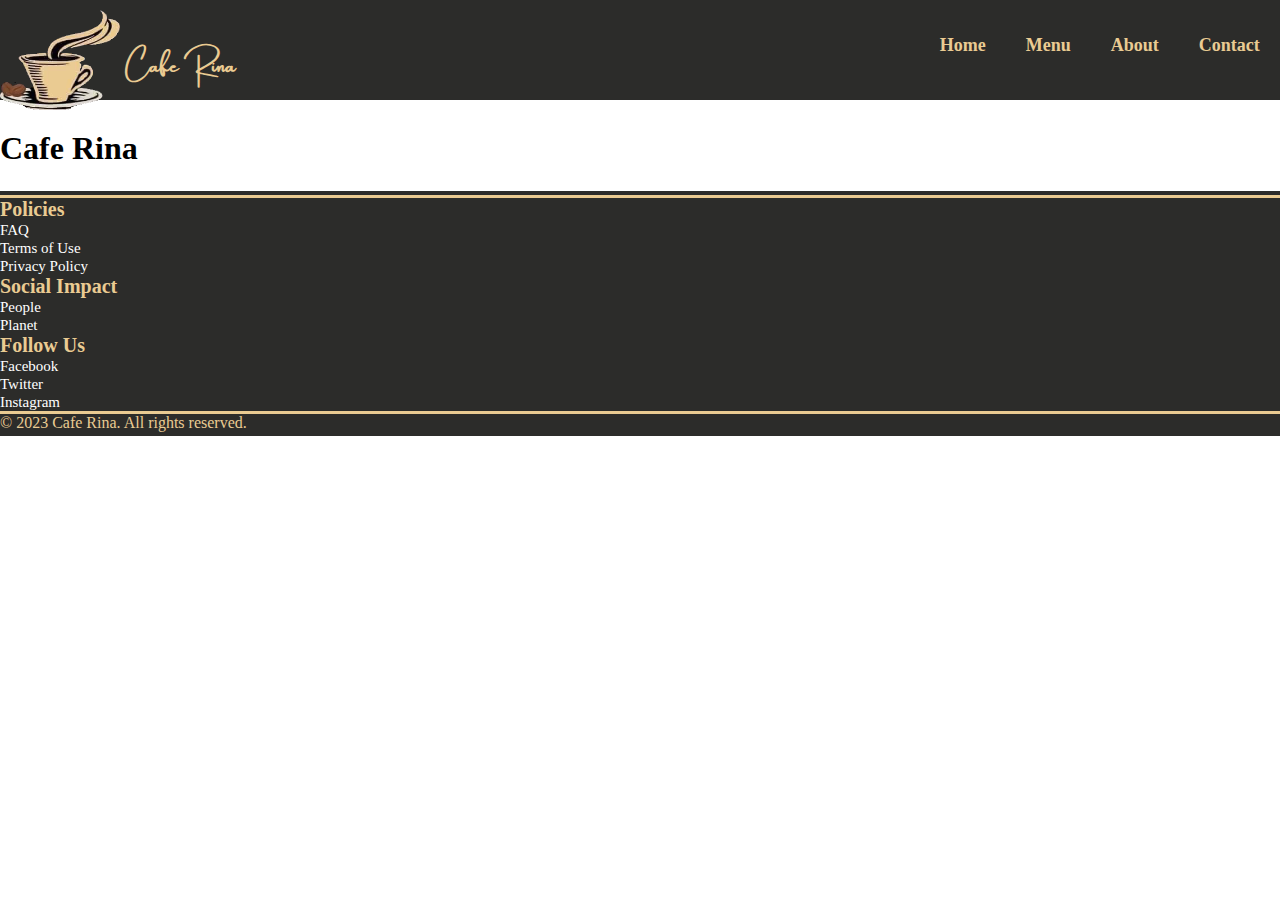
<file: menu.html>
<!DOCTYPE html>
<html lang="en">
<head>
    <meta charset="UTF-8">
    <meta http-equiv="X-UA-Compatible" content="IE=edge">
    <meta name="viewport" content="width=device-width, initial-scale=1.0">
    <title>Cafe Rina</title>
    <link href="https://cdn.jsdelivr.net/npm/bootstrap@5.3.0-alpha3/dist/css/bootstrap.min.css" rel="stylesheet" integrity="sha384-KK94CHFLLe+nY2dmCWGMq91rCGa5gtU4mk92HdvYe+M/SXH301p5ILy+dN9+nJOZ" crossorigin="anonymous">
    <link rel="stylesheet" href="https://cdnjs.cloudflare.com/ajax/libs/font-awesome/6.4.0/css/all.min.css" integrity="sha512-iecdLmaskl7CVkqkXNQ/ZH/XLlvWZOJyj7Yy7tcenmpD1ypASozpmT/E0iPtmFIB46ZmdtAc9eNBvH0H/ZpiBw==" crossorigin="anonymous" referrerpolicy="no-referrer" />
    <link rel="stylesheet" href="css/style.css">
    <link rel="shortcut icon" href="img/favicon.ico" type="image/x-icon">
</head>
<body>
    <header class="container-fluid">
        <div class="custom-col-xsm-11 custom-col-sm-11 col-md-4 col-lg-4">
            <div class="logo-icon-container">
                <img src="img/cafe-rina-icon.png" alt="Image description">
            </div>
            <div class="brand-container">
                <h3><a href="#">Cafe Rina</a></h3>
            </div>
        </div>
        <nav class="custom-col-xsm-1 custom-col-sm-1 col-sm-2 col-md-8 col-lg-8">
            <div class="hamburger">
                <div class="line"></div>
                <div class="line"></div>
                <div class="line"></div>
            </div>
            <div>
            <ul class="menu">
                <li><a href="index.html">Home</a></li>
                <li><a href="menu.html">Menu</a></li>
                <li><a href="#">About</a></li>
                <li><a href="#">Contact</a></li>
            </ul>
            <ul class="hidden-menu">
                <li><a href="index.html">Home</a></li>
                <li><a href="menu.html">Menu</a></li>
                <li><a href="#">About</a></li>
                <li><a href="#">Contact</a></li>
            </ul>
            </div>
        </nav>
    </header>
    <main class="menu-main">
        <section class="menu-section-1">
            <h1>Cafe Rina</h1>
        </section>
    </main>
    <footer>
        <hr>
        <div class="container">
            <div class="row">
                <div class="max-custom-col-sm-6 col-md-4">
                    <h5>Policies</h5>
                    <ul class="list-unstyled">
                        <li><a href="#">FAQ</a></li>
                        <li><a href="#">Terms of Use</a></li>
                        <li><a href="#">Privacy Policy</a></li>
                    </ul>
                </div>
                <div class="max-custom-col-sm-6 col-md-4">
                    <h5>Social Impact</h5>
                    <ul class="list-unstyled">
                        <li><a href="#">People</a></li>
                        <li><a href="#">Planet</a></li>
                    </ul>
                </div>
                <div class="max-custom-col-sm-6 col-md-4">
                    <h5>Follow Us</h5>
                    <ul class="list-unstyled">
                        <li><a href="#"><i class="fab fa-facebook"></i> Facebook</a></li>
                        <li><a href="#"><i class="fab fa-twitter"></i> Twitter</a></li>
                        <li><a href="#"><i class="fab fa-instagram"></i> Instagram</a></li>
                    </ul>
                </div>
            </div>
            <hr>
            <p class="text-center">&copy; 2023 Cafe Rina. All rights reserved.</p>
        </div>
    </footer>
    <script src="https://cdn.jsdelivr.net/npm/bootstrap@5.3.0-alpha3/dist/js/bootstrap.bundle.min.js" integrity="sha384-ENjdO4Dr2bkBIFxQpeoTz1HIcje39Wm4jDKdf19U8gI4ddQ3GYNS7NTKfAdVQSZe" crossorigin="anonymous"></script>
    <script>
        const hamburger = document.querySelector('.hamburger');
        const menu = document.querySelector('.hidden-menu');
        const videos = document.querySelectorAll('video');
        const carouselButtons = document.querySelectorAll('.carousel-control-prev, .carousel-control-next');

        hamburger.addEventListener('click', () => {
        hamburger.classList.toggle('active');
        menu.classList.toggle('active');
        if (hamburger.classList.contains('active')) {
            menu.style.display = 'block';
        } else {
            menu.style.display = 'none';
        }
        });
    </script>
</body>
</html>
</file>
<file: css/style.css>
/* GLOBAL */
* {
    margin: 0;
    padding: 0;
}
/* GLOBAL */

/* HEADER */
header {
    background-color: #2c2c2a;
    z-index: 2;
}

header img {
    padding: 10px 9px;
    padding-left: 0;
    width: 100%;
    height: 100%;
}

header h3 a {
    font-family: 'Amsterdam Signature One', cursive;
    color: #eacb92;
    margin-left: 5px;
    text-decoration: none;
    /* fallback font for devices that don't support the custom font */
}

header li a {
    color: #eacb92;
    font-weight: bold;
}

.brand-container{
    text-align: left;
}

.hamburger {
    display: none;
    cursor: pointer;
    float: right;
}

.line {
    width: 25px;
    height: 3px;
    background-color: #eacb92;
    margin: 5px 0;
}

.menu {
    display: flex;
    list-style: none;
    float: right;
}

.menu li a {
    display: inline-block;
    text-decoration: none;
}

.hidden-menu {
    display: none;
    list-style: none;
}

.hidden-menu li a {
    display: inline-block;
    text-decoration: none;
}
/* HEADER */

.home-cover {
    position: relative;
}

.home-cover img {
    display: block;
    width: 100%;
    object-fit: cover;
}

.home-cover h1 {
    position: absolute;
    top: 15%;
    left: 40%;
    right: 5%;
    /* transform: translate(-50%, -50%); */
    z-index: 1;
    color: white;
    text-shadow: 2px 3px 5px black;
}

.home-main > section:nth-child(2) {
    margin-bottom: -5px;
}

.home-main video {
    width: 100%;
    background-color: #2c2c2a;
}

.carousel-control-prev,
.carousel-control-next {
    width: 50px; /* adjust as needed */
    height: 100px;
    overflow: hidden;
    top: 50%;
    transform: translateY(-50%);
}

.section-3 div {
    margin: 0;
    padding: 0;
}

.section-3 > div > div:first-child {
    background-color: #2c2c2a;
    text-align: center;
}

.section-3 > div:first-child h2 {
    color: #eacb92;
}

.section-3 > div:first-child h5 {
    color: white;
}

.section-3 img {
    width: 100%;
    object-fit: cover;
}

.section-3 > div > div:nth-child(1) {
    padding: 0 20px;
}

.section-4 div {
    margin: 0;
    padding: 0;
}

.section-4 > div > div:nth-child(2) {
    background-color: #2c2c2a;
    text-align: center;
    
}

.section-4 > div > div:nth-child(2) div {
    text-align: center;
}

.section-4 > div > div:nth-child(2) h2 {
    color: #eacb92;
}

.section-4 > div > div:nth-child(2) h5 {
    color: white;
}

.section-4 img {
    width: 100%;
    object-fit: cover;
}

hr {
    width: 100%;
    height: 3px;
    background-color: #eacb92;
    border: none;
    z-index: 1;
}

/* FOOTER */
footer {
    background-color: #2c2c2a;
    z-index: 0;
    margin: -6px 0;
    padding: 4px 0;
}

footer h5, footer p {
    color: #eacb92;
}

footer a{
    color: white;
    text-decoration: none;
}

footer div[class="row"] {
    text-align: left;
}
/* FOOTER */


@media only screen and (max-width: 575px) {
    .custom-col-xsm-1{width: 8.33%;}
    .custom-col-xsm-2{width: 16.66%;}
    .custom-col-xsm-3{width: 25%;}
    .custom-col-xsm-4{width: 33.33%;}
    .custom-col-xsm-5{width: 41.66%;}
    .custom-col-xsm-6{width: 50%;}
    .custom-col-xsm-7{width: 58.33%;}
    .custom-col-xsm-8{width: 66.66%;}
    .custom-col-xsm-9{width: 75%;}
    .custom-col-xsm-10{width: 83.33%;}
    .custom-col-xsm-11 {width: 91.66%;}
    .custom-col-xsm-12 {width: 100%;}

    header {
        display: flex;
        height: 60px;
    }

    header > div{
        display: flex;
    }

    header > div h3 {
        margin-top: 15px;
    }

    .logo-icon-container {
        width: 65px;
    }

    .hamburger {
        margin: 15px 10px;
    }

    .hidden-menu {
        margin-top: -10px;
    }

    main > section {
        margin: 22px 0;
    }

    .home-main h5 {
        font-size: 15px;
    }

    .home-cover img {
        height: 300px;
    }

    .home-cover h1 {
        font-size: 17px;
    }

    .home-main video {
        height: 300px;
    }
    
    .index-carousel-video-section {
        width: 100%;
    }

    footer div[class="row"] h5 {
        font-size: 16px;
    }

    footer div[class="max-custom-col-sm-6 col-md-4"] a {
        font-size: 13px;
    }
}

@media only screen and (min-width: 576px) {
    .custom-col-sm-1{width: 8.33%;}
    .custom-col-sm-2{width: 16,66%;}
    .custom-col-sm-3{width: 25%;}
    .custom-col-sm-6{width: 50%;}
    .custom-col-sm-10 {width: 83.33%;}
    .custom-col-sm-11 {width: 91.66%;}
    .custom-col-sm-12 {width: 100%;}

    header {
        display: flex;
        height: 70px;
    }

    header > div{
        display: flex;
    }

    header > div h3 {
        margin-top: 20px;
    }

    .logo-icon-container {
        width: 75px;
    }

    .hamburger {
        margin: 20px 10px;
    }

    .hidden-menu li a {
        font-size: 19px;
    }

    main > section {
        margin: 24px 0;
    }

    

    .home-cover img {
        height: 375px;
    }

    .home-cover h1 {
        font-size: 24px;
    }

    .home-main video {
        height: 375px;
    }

    footer div[class="row"] h5 {
        font-size: 17px;
    }

    footer div[class="max-custom-col-sm-6 col-md-4"] a {
        font-size: 14px;
    }
}

@media screen and (max-width: 767px) {
    max-row-md-6{
        height: 50%;
    }

    .max-custom-col-sm-6{
        width: 50%;
    }

    .hamburger {
        display: block;
    }
    .menu {
        display: none;
    }

    .hidden-menu {
        flex-direction: column;
        align-items: flex-start;
        text-align: center;
        padding: 0;
        width: 100%;
        position: absolute;
        top: 70px;
        left: 0;
        background-color: #2c2c2a;
        z-index: 999;
    }

    .hidden-menu li a {
        margin: 15px 0;
        font-weight: bold;
    }

    .section-3 img {
        height: 300px;
    }

    .section-3 > div > div:nth-child(1) {
        padding: 30px 20px;
    }

    .section-4 img {
        height: 300px;
    }

    .section-4 > div > div:nth-child(2) {
        padding: 30px 0;
    }

    .hamburger.active .line:nth-child(1) {
        transform: rotate(-45deg) translate(-6px, 6px);
    }
    
    .hamburger.active .line:nth-child(2) {
        opacity: 0;
    }
    
    .hamburger.active .line:nth-child(3) {
        transform: rotate(45deg) translate(-6px, -6px);
    }
}

@media only screen and (min-width: 768px) {
    header {
        display: flex;
        height: 80px;
    }

    header > div{
        display: flex;
    }

    header > div h3 {
        margin-top: 25px;
    }

    .logo-icon-container {
        width: 90px;
    }

    .menu li a {
        margin: 25px 20px;
        font-size: 18px;
    }

    .hidden-menu {
        display: none;
        opacity: 0;
    }

    main > section {
        margin: 26px 0;
    }

    .home-cover img {
        height: 450px;
    }

    .home-cover h1 {
        font-size: 30px;
    }

    .home-main video {
        height: 450px;
    }

    .section-3 > div > div:nth-child(1) div {
        position: relative;
        top: 50%;
        transform: translateY(-50%);
    }

    .section-4 > div > div:nth-child(2) {
        padding: 0 15px;
    }

    .section-4 > div > div:nth-child(2) div {
        position: relative;
        top: 50%;
        transform: translateY(-50%);
    }

    footer div[class="row"] h5 {
        font-size: 18px;
    }

    footer div[class="max-custom-col-sm-6 col-md-4"] a {
        font-size: 14px;
    }
}

@media only screen and (min-width: 992px) {
    header {
        display: flex;
        height: 90px;
    }

    header > div{
        display: flex;
    }

    header > div h3 {
        margin-top: 27px;
    }

    .logo-icon-container {
        width: 100px;
    }

    .menu li a {
        margin: 30px 20px;
        font-size: 18px;
    }

    footer div[class="row"] h5 {
        font-size: 19px;
    }

    main > section {
        margin: 28px 0;
    }

    .home-cover img {
        height: 525px;
    }

    .home-cover h1 {
        font-size: 35px;
    }

    .home-main video {
        height: 525px;
    }

    footer div[class="max-custom-col-sm-6 col-md-4"] a {
        font-size: 15px;
    }
}

@media only screen and (min-width: 1200px) {
    header {
        display: flex;
        height: 100px;
    }

    header > div{
        display: flex;
    }

    header > div h3 {
        margin-top: 32px;
    }

    .logo-icon-container {
        width: 120px;
    }

    .menu li a {
        margin: 35px 20px;
        font-size: 18px;
    }

    main > section {
        margin: 30px 0;
    }

    .home-cover img {
        height: 600px;
    }

    .home-cover h1 {
        font-size: 40px;
    }

    .home-main video {
        height: 600px;
    }

    footer div[class="row"] h5 {
        font-size: 20px;
    }
}

@font-face {
    font-family: 'Amsterdam Signature One';
    src: url('/fonts/amsterdam-signature-one.ttf') format('truetype');
    font-weight: normal;
    font-style: normal;
}
</file>
